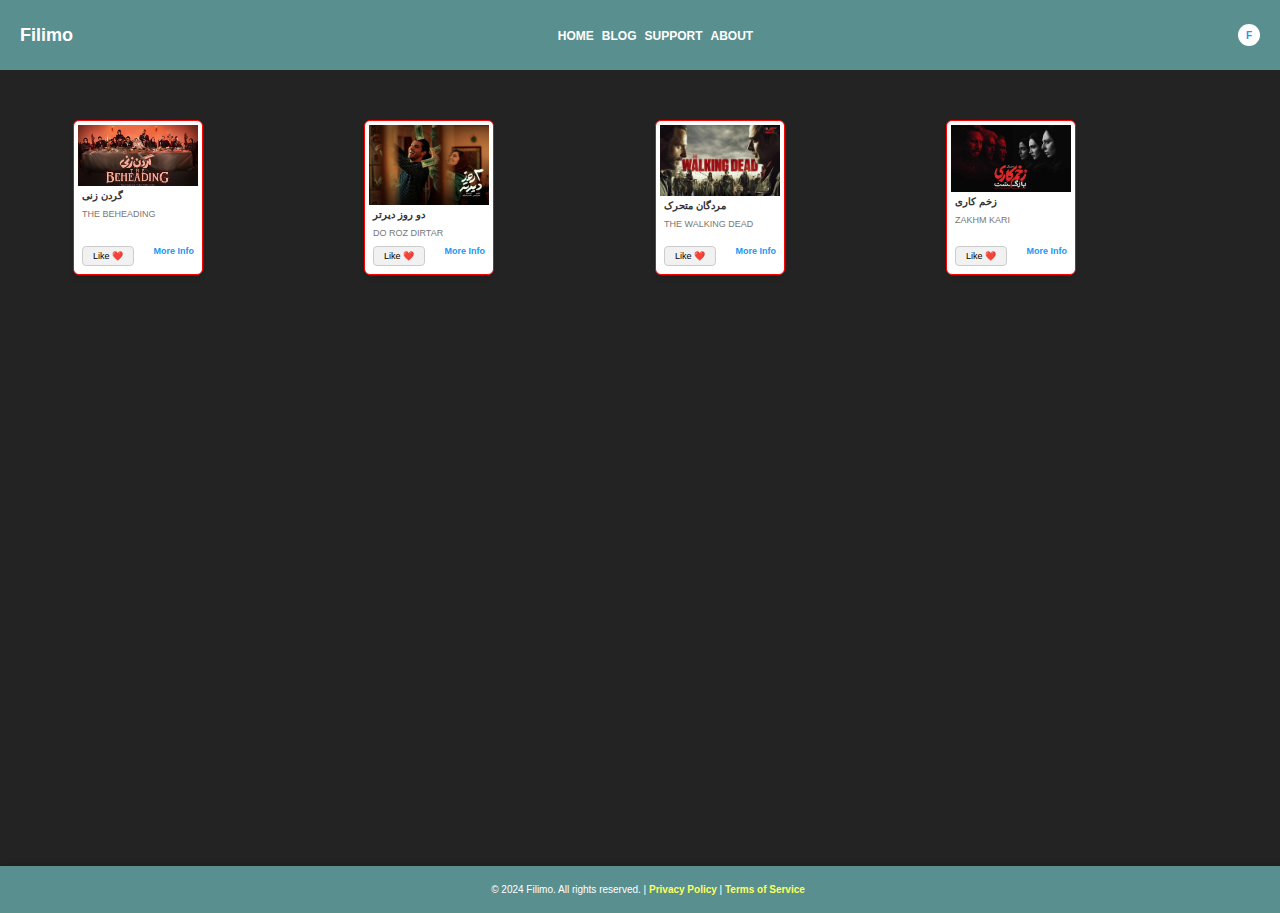
<file: index.html>
<!DOCTYPE html>
<html lang="en">
<head>
  <meta charset="UTF-8">
  <meta name="viewport" content="width=device-width, initial-scale=1.0">
  <title>Filimo</title>
  <link rel="stylesheet" href="styles.css">
  <link rel="icon" href="./fav-icon.png" type="image/png">
</head>
<body>
  <header>
    <div class="logo">Filimo</div>
    <nav>
      <ul>
        <li><a href="#">HOME</a></li>
        <li><a href="#">BLOG</a></li>
        <li><a href="#">SUPPORT</a></li>
        <li><a href="#">ABOUT</a></li>
      </ul>
    </nav>
    <div class="profile">F</div>
  </header>
  <main>
    <div class="card-container">
      <!-- کارت‌های پویا -->
    </div>
  </main>
  <footer>
    <p>© 2024 Filimo. All rights reserved. | <a href="#">Privacy Policy</a> | <a href="#">Terms of Service</a></p>
  </footer>
  <script>
    const movies = [
      { title: "گردن زنی", subtitle: "THE BEHEADING", img: "image1.jpg", video: "video1.mp4" },
      { title: "دو روز دیرتر", subtitle: "DO ROZ DIRTAR", img: "image2.jpg", video: "video2.mp4" },
      { title: "مردگان متحرک", subtitle: "THE WALKING DEAD", img: "image3.jpg", video: "video3.mp4" },
      { title: "زخم کاری", subtitle: "ZAKHM KARI", img: "image4.jpg", video: "video4.mp4" },
      { title: "تگزاس 3", subtitle: "TEXAS 3", img: "image5.jpg", video: "video5.mp4" },
      { title: "داریوش", subtitle: "DARIOUSH", img: "image6.jpg", video: "video6.mp4" },
      { title: "در انتهای شب", subtitle: "DAR ENTEHAI SHAB", img: "image7.jpg", video: "video7.mp4" },
      { title: "قطب شمال", subtitle: "GHOTB SHOMAL", img: "image8.jpg", video: "video8.mp4" },
      { title: "دنیای جدید", subtitle: "NEW WORLD", img: "image9.jpg", video: "video9.mp4" },
      { title: "آخرین شانس", subtitle: "THE LAST CHANCE", img: "image10.jpg", video: "video10.mp4" },
      { title: "شهر گمشده", subtitle: "THE LOST CITY", img: "image11.jpg", video: "video11.mp4" },
      { title: "شجاع دل", subtitle: "BRAVEHEART", img: "image12.jpg", video: "video12.mp4" },
      { title: "آینه‌ی قدیمی", subtitle: "THE MIRROR", img: "image13.jpg", video: "video13.mp4" }
    ];

    const container = document.querySelector('.card-container');

    movies.forEach((movie, index) => {
      const card = document.createElement('div');
      card.classList.add('card');
      card.innerHTML = `
        <img src="${movie.img}" alt="${movie.title}">
        <h3>${movie.title}</h3>
        <p>${movie.subtitle}</p>
        <div class="actions">
          <button class="like-btn">Like ❤️</button>
          <a href="movie.html?index=${index}" target="_blank">More Info</a>
        </div>
      `;
      container.appendChild(card);
    });

    container.addEventListener('click', event => {
      if (event.target.classList.contains('like-btn')) {
        event.target.classList.toggle('liked');
        event.target.innerText = event.target.classList.contains('liked') ? 'Liked 💖' : 'Like ❤️';
      }
    });
  



    // انیمیشن اسکرول به بالا در هنگام کلیک روی لوگو
    document.querySelector('.logo').addEventListener('click', () => {
      window.scrollTo({ top: 0, behavior: 'smooth' });
    });

    // افکت hover پیشرفته برای کارت‌ها
    container.addEventListener('mouseover', event => {
      if (event.target.closest('.card')) {
        event.target.closest('.card').style.transform = 'scale(1.1)';
        event.target.closest('.card').style.transition = 'transform 0.3s ease';
      }
    });

    container.addEventListener('mouseout', event => {
      if (event.target.closest('.card')) {
        event.target.closest('.card').style.transform = 'scale(1)';
      }
    });
    



    // گرفتن تمام کارت‌ها
const cards = document.querySelectorAll(".card");

cards.forEach((card) => {
  card.addEventListener("mousemove", (e) => {
    const rect = card.getBoundingClientRect();
    const x = e.clientX - rect.left; // موقعیت X موس
    const y = e.clientY - rect.top;  // موقعیت Y موس

    // محاسبه زاویه برای چرخش
    const rotateX = ((y / rect.height) - 0.5) * 20;
    const rotateY = ((x / rect.width) - 0.5) * -20;

    // اعمال افکت چرخش
    card.style.transform = `perspective(1000px) rotateX(${rotateX}deg) rotateY(${rotateY}deg)`;
  });

  card.addEventListener("mouseleave", () => {
    // بازگشت کارت به حالت اولیه
    card.style.transform = "perspective(1000px) rotateX(0) rotateY(0)";
  });



// وقتی صفحه کاملاً بارگذاری شد
window.addEventListener('load', () => {
  // اضافه کردن کلاس برای انیمیشن لودینگ
  document.body.classList.add('loaded');
  
  // انیمیشن برای کارت‌ها
  const cards = document.querySelectorAll('.card');
  cards.forEach((card, index) => {
    setTimeout(() => {
      card.classList.add('show');
    }, index * 200); // انیمیشن کارت‌ها با تاخیر
  });
});
});


  </script>
</body>
</html>
</file>
<file: styles.css>
/* Reset */
body, html, ul, li, a {
  margin: 0;
  padding: 0;
  text-decoration: none;
  list-style: none;
}

body {
  font-family: Arial, sans-serif;
  background-color: #232323;
  color: #333;
}

header {
  display: flex;
  align-items: center;
  justify-content: space-between;
  padding: 10px 20px;
  background-color: rgb(90, 143, 143);
  color: white;
  height: 50px;
}

header .logo {
  font-size: 18px;
  font-weight: bold;
}

header nav ul {
  display: flex;
  gap: 8px;
}

header nav ul li a {
  color: white;
  font-weight: bold;
  font-size: 12px;
}

header .profile {
  width: 22px;
  height: 22px;
  background-color: white;
  color: #2196f3;
  font-weight: bold;
  border-radius: 50%;
  display: flex;
  align-items: center;
  justify-content: center;
  font-size: 10px;
}

main {
  padding: 10px;
}

/* تنظیم نمایش ۴ کارت در هر ردیف با فاصله زیادتر */
.card-container {
  display: grid;
  grid-template-columns: repeat(4, 1fr);
  gap: 30px; /* افزایش فاصله بین کارت‌ها */
  margin: 20px auto;
  max-width: 90%;
  padding: 20px;
}

.card {
  background: white;
  border: 1px solid #ff0000;
  border-radius: 6px;
  overflow: hidden;
  box-shadow: 0 3px 5px rgba(0, 0, 0, 0.1);
  transition: transform 0.2s ease, box-shadow 0.2s ease;
  position: relative;
  width: 100%;
  max-width: 120px; /* کاهش اندازه کارت */
  padding: 4px;
}

.card img {
  width: 100%;
  height: 70px;
  object-fit: cover;
}

.card h3 {
  margin: 4px;
  font-size: 10px;
}

.card p {
  margin: 4px;
  color: #777;
  font-size: 9px;
}

.card .actions {
  display: flex;
  justify-content: space-between;
  padding: 4px;
}

.card .actions a {
  color: #2196f3;
  font-weight: bold;
  font-size: 9px;
}

/* دکمه لایک */
.like-btn {
  background-color: #f1f1f1;
  border: 1px solid #ccc;
  padding: 2px 5px;
  cursor: pointer;
  font-size: 9px;
  border-radius: 3px;
  transition: background-color 0.3s ease, transform 0.2s ease;
}

.like-btn:hover {
  background-color: #2196f3;
  color: white;
  transform: scale(1.05);
}

.like-btn.liked {
  background-color: #ff0202;
  color: white;
  font-weight: bold;
}

/* افکت هاور روی کارت */
.card:hover {
  box-shadow: 0 8px 12px rgba(0, 0, 0, 0.2);
}

/* حفظ ۴ کارت در هر ردیف در موبایل */
@media (max-width: 480px) {
  .card-container {
    grid-template-columns: repeat(4, 1fr);
    gap: 20px; /* افزایش فاصله بین کارت‌ها در موبایل */
  }
}

footer {
  background-color: rgb(90, 143, 143);
  color: #fff;
  text-align: center;
  padding: 8px;
  position: relative;
  bottom: 0;
  width: 100%;
  box-shadow: 0 -3px 5px rgba(0, 0, 0, 0.1);
  font-size: 10px;
}

footer a {
  color: #fcff5f;
  text-decoration: none;
  font-weight: bold;
  font-size: 10px;
}

footer a:hover {
  text-decoration: underline;
  color: #fff;
}

/* افکت‌های لود شدن صفحه */
body {
  opacity: 0;
  transition: opacity 1s ease-in-out;
}

body.loaded {
  opacity: 1;
}

.card {
  opacity: 0;
  transform: translateY(10px);
  transition: opacity 0.5s ease, transform 0.5s ease;
}

.card.show {
  opacity: 1;
  transform: translateY(0);
}



/* دکمه لایک */
.like-btn {
  background-color: #f1f1f1;
  border: 1px solid #ccc;
  padding: 4px 10px; /* فضای داخلی دکمه */
  cursor: pointer;
  font-size: 9px;
  border-radius: 4px; /* اضافه کردن گوشه‌های گرد به دکمه */
  transition: background-color 0.3s ease, transform 0.2s ease;
}

.like-btn:hover {
  background-color: #2196f3;
  color: white;
  transform: scale(1.05);
}

.like-btn.liked {
  background-color: #ff0202;
  color: white;
  font-weight: bold;
}

/* تنظیمات برای موبایل */
@media (max-width: 480px) {
  .like-btn {
    font-size: 7px; /* کاهش اندازه فونت دکمه در موبایل */
    padding: 2px 6px; /* کاهش فضای داخلی دکمه */
    border-radius: 4px; /* گوشه‌های گرد در موبایل هم حفظ شود */
  }
}




.card img {
  width: 100%;  /* عرض تصویر به اندازه عرض کارت */
  height: auto; /* ارتفاع تصویر به طور خودکار متناسب با عرض */
  object-fit: contain; /* مطمئن می‌شود که تصویر کاملاً درون کارت جا می‌گیرد و هیچ‌چیز بریده نمی‌شود */
}









.card {
  background: white;
  border: 1px solid #ff0000;
  border-radius: 6px;
  overflow: hidden;
  box-shadow: 0 3px 5px rgba(0, 0, 0, 0.1);
  transition: transform 0.2s ease, box-shadow 0.2s ease;
  position: relative; /* مهم برای قرار دادن دکمه‌ها در پایین کارت */
  width: 100%;
  max-width: 120px;
  padding: 4px;
  display: flex;
  flex-direction: column; /* قرار دادن دکمه‌ها در پایین */
}

.card img {
  width: 100%;
  height: auto;
  object-fit: contain;
}

.card h3 {
  margin: 4px;
  font-size: 10px;
}

.card p {
  margin: 4px;
  color: #777;
  font-size: 9px;
}

.card .actions {
  display: flex;
  justify-content: space-between;
  padding: 4px;
  margin-top: auto; /* دکمه‌ها را به پایین کارت می‌بریم */
}

.card .actions a {
  color: #2196f3;
  font-weight: bold;
  font-size: 9px;
}

/* دکمه لایک */
.like-btn {
  background-color: #f1f1f1;
  border: 1px solid #ccc;
  padding: 4px 10px;
  cursor: pointer;
  font-size: 9px;
  border-radius: 4px;
  transition: background-color 0.3s ease, transform 0.2s ease;
}

.like-btn:hover {
  background-color: #2196f3;
  color: white;
  transform: scale(1.05);
}

.like-btn.liked {
  background-color: #ff0202;
  color: white;
  font-weight: bold;
}

/* تنظیمات برای موبایل */
@media (max-width: 480px) {
  .like-btn {
    font-size: 7px;
    padding: 2px 6px;
    border-radius: 4px;
  }

  .card .actions {
    gap: 5px;
    flex-direction: column; /* نمایش دکمه‌ها به صورت عمودی در موبایل */
  }

  .card .actions a {
    font-size: 8px;
  }
}




















.card {
  background: white;
  border: 1px solid #ff0000;
  border-radius: 6px;
  overflow: hidden;
  box-shadow: 0 3px 5px rgba(0, 0, 0, 0.1);
  transition: transform 0.5s ease, box-shadow 0.5s ease, opacity 0.5s ease; /* مدت زمان انیمیشن طولانی‌تر شده */
  position: relative;
  width: 100%;
  max-width: 120px;
  padding: 4px;
  display: flex;
  flex-direction: column;
  opacity: 0; /* کارت‌ها در ابتدا مخفی هستند */
  transform: translateY(10px); /* کارت‌ها کمی پایین‌تر نمایش داده می‌شوند */
}

.card.show {
  opacity: 1;
  transform: translateY(0); /* کارت به موقعیت اصلی خود می‌آید */
}

/* انیمیشن عمومی */
.card img {
  width: 100%;
  height: auto;
  object-fit: contain;
}

.card h3 {
  margin: 4px;
  font-size: 10px;
}

.card p {
  margin: 4px;
  color: #777;
  font-size: 9px;
}

.card .actions {
  display: flex;
  justify-content: space-between;
  padding: 4px;
  margin-top: auto;
}

.card .actions a {
  color: #2196f3;
  font-weight: bold;
  font-size: 9px;
}

/* دکمه لایک */
.like-btn {
  background-color: #f1f1f1;
  border: 1px solid #ccc;
  padding: 4px 10px;
  cursor: pointer;
  font-size: 9px;
  border-radius: 4px;
  transition: background-color 0.3s ease, transform 0.2s ease;
}

.like-btn:hover {
  background-color: #2196f3;
  color: white;
  transform: scale(1.05);
}

.like-btn.liked {
  background-color: #ff0202;
  color: white;
  font-weight: bold;
}

/* تنظیمات برای موبایل */
@media (max-width: 480px) {
  .card {
    max-width: 100%;
    height: auto;
  }

  .card .actions {
    gap: 5px;
    flex-direction: column;
    align-items: center;
    padding: 10px 0;
  }

  .card .actions a {
    font-size: 8px;
    padding: 4px 8px;
  }

  .like-btn {
    font-size: 7px;
    padding: 2px 6px;
    border-radius: 4px;
  }
}
</file>
